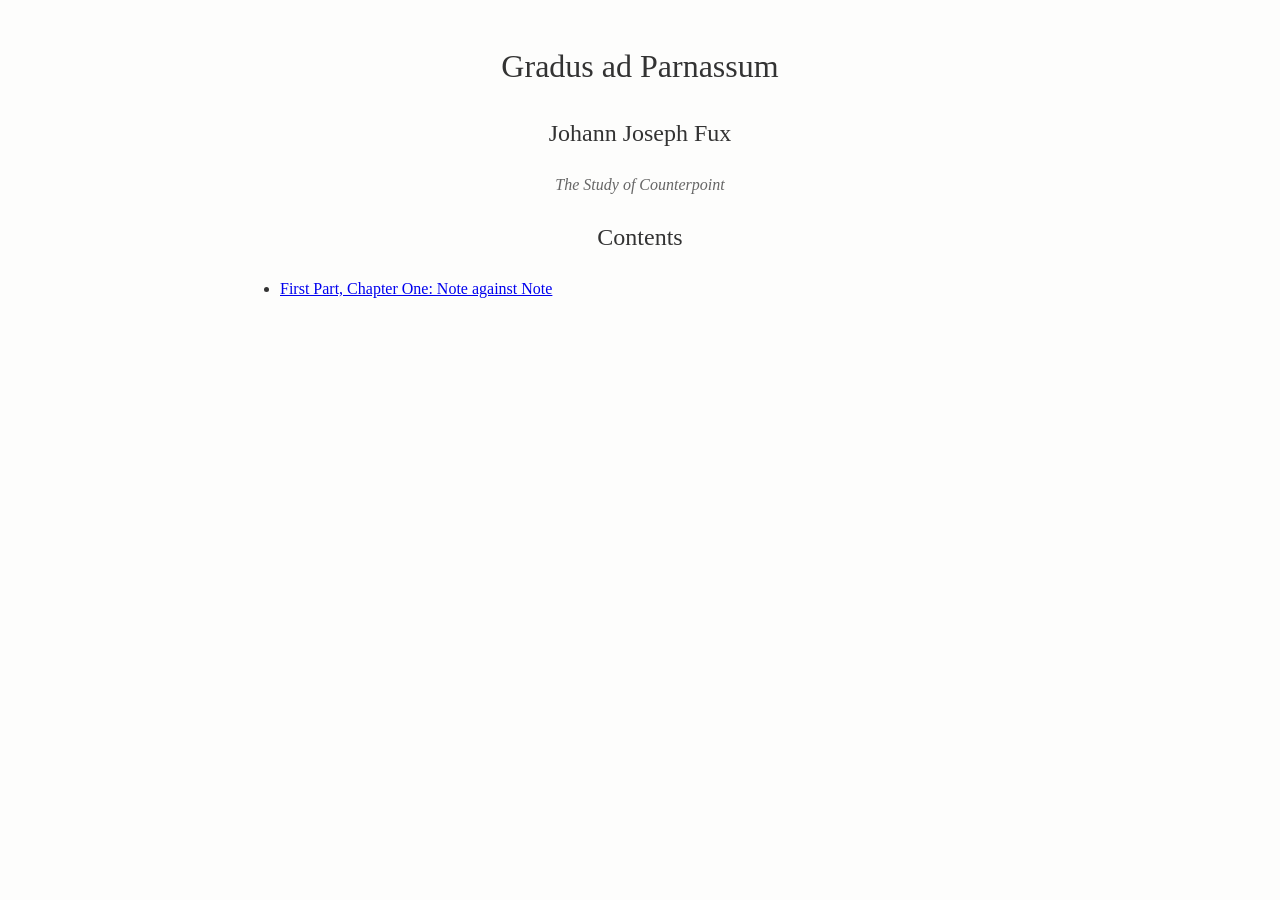
<file: index.html>
<!DOCTYPE html>
<html lang="en">
<head>
    <meta charset="UTF-8">
    <meta name="viewport" content="width=device-width, initial-scale=1.0">
    <title>Gradus ad Parnassum - Johann Joseph Fux</title>
    <link rel="stylesheet" href="css/style.css">
</head>
<body>

    <header>
        <h1>Gradus ad Parnassum</h1>
        <h2>Johann Joseph Fux</h2>
        <p style="text-align:center; font-style:italic; color:#666;">The Study of Counterpoint</p>
    </header>

    <main>
        <nav>
            <h2>Contents</h2>
            <ul>
                <li><a href="chapter1.html">First Part, Chapter One: Note against Note</a></li>
            </ul>
        </nav>
    </main>

</body>
</html>
</file>
<file: css/style.css>
body {
    font-family: "Georgia", serif;
    line-height: 1.6;
    color: #333;
    max-width: 800px;
    margin: 0 auto;
    padding: 20px;
    background-color: #fdfdfc;
}

h1, h2 {
    text-align: center;
    font-weight: normal;
}

.speaker {
    font-weight: bold;
    font-style: italic;
    margin-right: 10px;
}

.dialogue-block {
    margin-bottom: 20px;
}

.music-example {
    text-align: center;
    margin: 30px 0;
}

.music-example img {
    max-width: 100%;
    height: auto;
    border: 1px solid #ccc;
    box-shadow: 2px 2px 8px rgba(0,0,0,0.1);
}

.music-example figcaption {
    font-size: 0.9em;
    color: #666;
    margin-top: 10px;
}

.footnotes {
    margin-top: 50px;
    border-top: 1px solid #ccc;
    padding-top: 20px;
    font-size: 0.85em;
}
</file>
